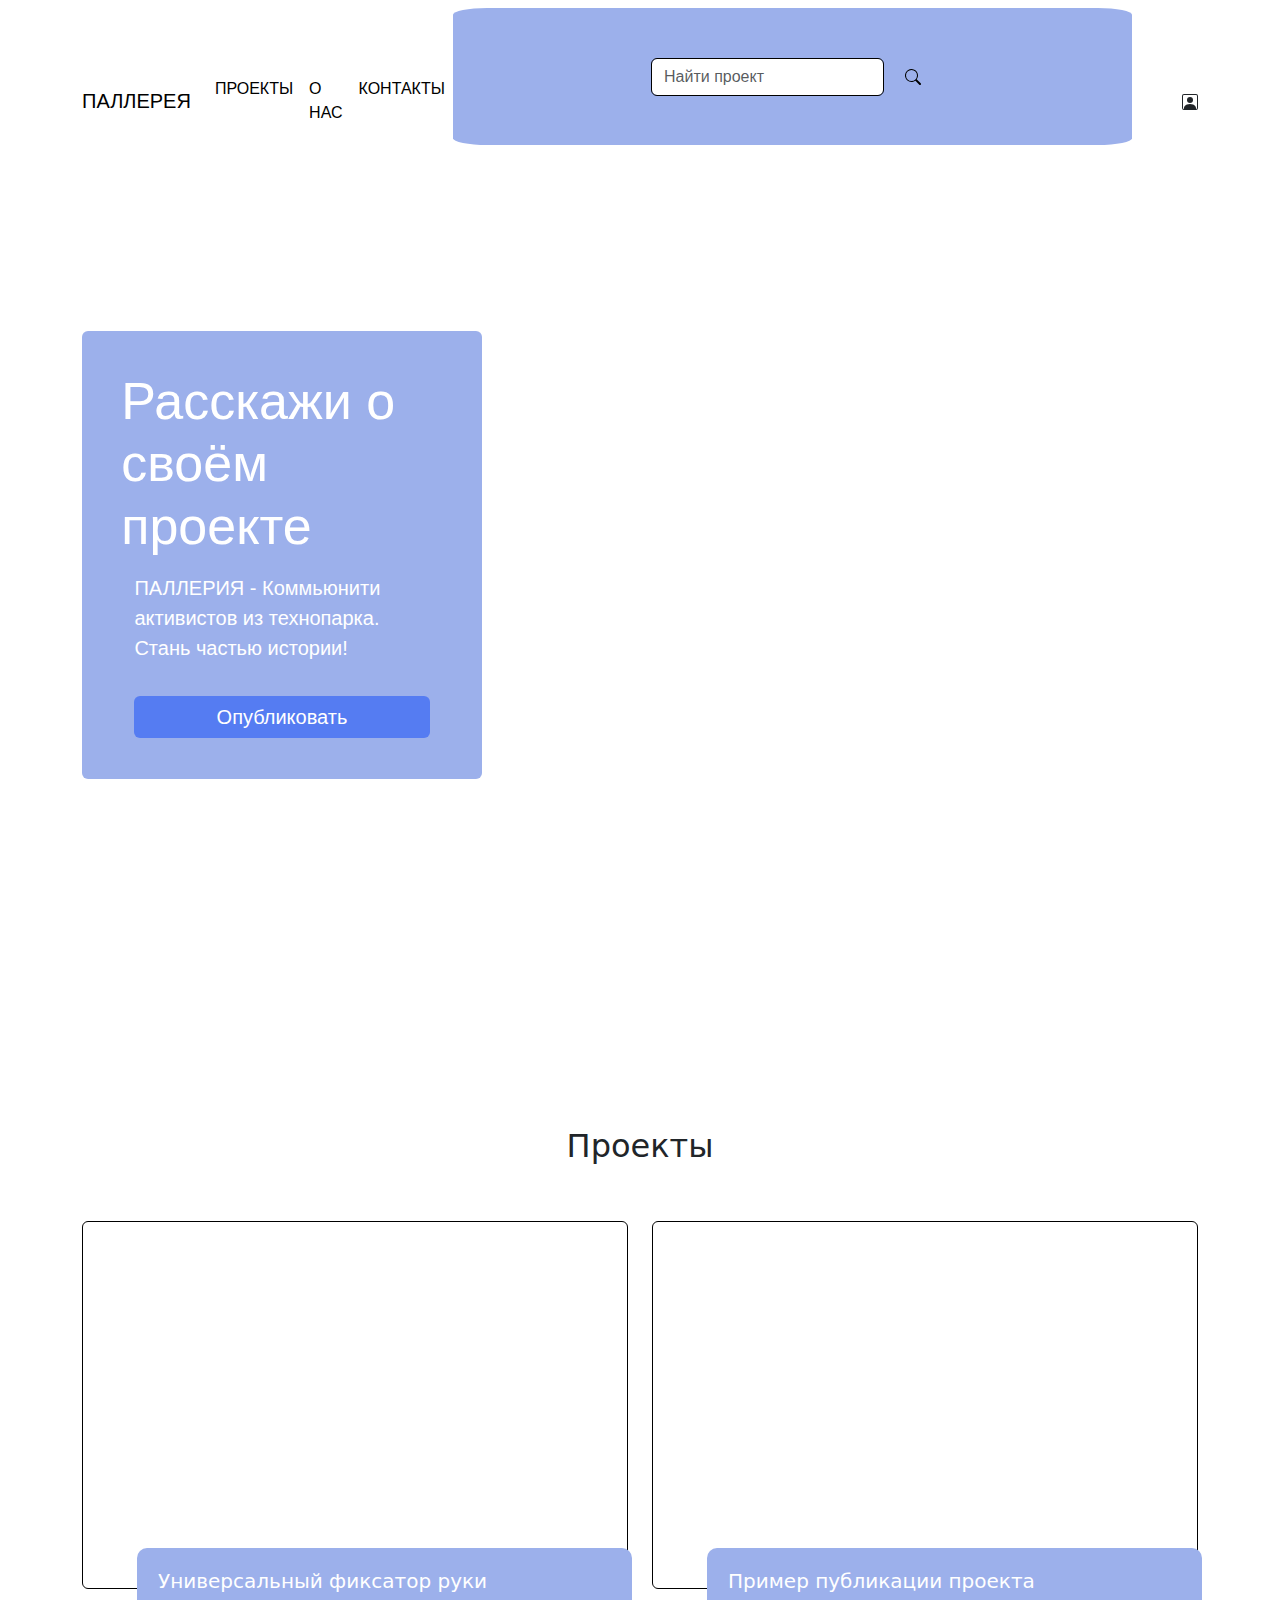
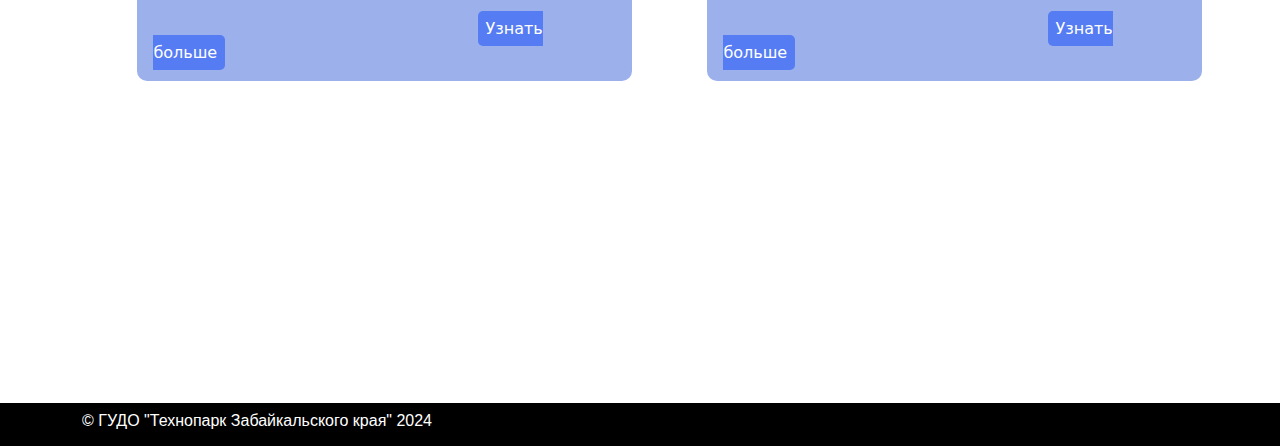
<file: static/saving.html>
<!DOCTYPE html>
<html lang="ru">
<head>
    <meta charset="UTF-8">
    <title>{{ title }}</title>
    <link rel="stylesheet" href="style.css">
    <link href="https://cdn.jsdelivr.net/npm/bootstrap@5.3.3/dist/css/bootstrap.min.css" rel="stylesheet" integrity="sha384-QWTKZyjpPEjISv5WaRU9OFeRpok6YctnYmDr5pNlyT2bRjXh0JMhjY6hW+ALEwIH" crossorigin="anonymous">
</head>
<body>
    <script src="https://cdn.jsdelivr.net/npm/bootstrap@5.3.3/dist/js/bootstrap.bundle.min.js" integrity="sha384-YvpcrYf0tY3lHB60NNkmXc5s9fDVZLESaAA55NDzOxhy9GkcIdslK1eN7N6jIeHz" crossorigin="anonymous"></script>

<header>
    <nav class="navbar navbar-expand-lg" id="hn">
        <div class="container-xl coloring naming">
          <a class="navbar-brand bold-c"href="#">ПАЛЛЕРЕЯ</a>
          <button class="navbar-toggler" type="button" data-bs-toggle="collapse" data-bs-target="#navbarSupportedContent" aria-controls="navbarSupportedContent" aria-expanded="false" aria-label="Toggle navigation">
            <span class="navbar-toggler-icon"></span>
          </button>
          <div class="collapse navbar-collapse" id="navbarSupportedContent">
            <ul class="nav-text-c navbar-nav me-auto mb-2 mb-lg-0">
              <li class="nav-item">
                <a class="nav-link" href="#">ПРОЕКТЫ</a>
              </li>
              <li class="nav-item">
                <a class="nav-link" href="#">О НАС</a>
              </li>
              <li class="nav-item">
                <a class="nav-link" href="#">КОНТАКТЫ</a>
              </li>

            </ul>
            <form class="d-flex form-c" role="search">
              <input class="form-control me-2" type="search" placeholder="Найти проект" aria-label="Search">
              <button class="btn" type="submit"><svg xmlns="http://www.w3.org/2000/svg" width="16" height="16" fill="currentColor" class="bi bi-search" viewBox="0 0 16 16">
                <path d="M11.742 10.344a6.5 6.5 0 1 0-1.397 1.398h-.001q.044.06.098.115l3.85 3.85a1 1 0 0 0 1.415-1.414l-3.85-3.85a1 1 0 0 0-.115-.1zM12 6.5a5.5 5.5 0 1 1-11 0 5.5 5.5 0 0 1 11 0"/>
              </svg></button>
            </form>
            <a class="nav-link" href="#" style="margin-left: 5%;"><svg xmlns="http://www.w3.org/2000/svg" width="16" height="16" fill="currentColor" class="bi bi-person-square" viewBox="0 0 16 16">
                <path d="M11 6a3 3 0 1 1-6 0 3 3 0 0 1 6 0"/>
                <path d="M2 0a2 2 0 0 0-2 2v12a2 2 0 0 0 2 2h12a2 2 0 0 0 2-2V2a2 2 0 0 0-2-2zm12 1a1 1 0 0 1 1 1v12a1 1 0 0 1-1 1v-1c0-1-1-4-6-4s-6 3-6 4v1a1 1 0 0 1-1-1V2a1 1 0 0 1 1-1z"/>
              </svg></a>
          </div>
        </div>
      </nav>
</header>
<div class="container-xl content naming">
    <div class="main-screen">
        <div class="card card-c" style="width: 25rem; height: 28rem">
            <div class="card-body">
              <h5 class="card-title card-title-c">Расскажи о своём проекте</h5>
              <p class="card-text card-text-c">ПАЛЛЕРИЯ - Коммьюнити активистов из технопарка.
                Стань частью истории!</p>
              <a href="#" class="btn" id="btn-c-public">Опубликовать</a>
            </div>
        </div>
    </div>
</div>
    <div id="projects">
        <div class="container-xl">
            <h5 id="project-title" style="font-size: 2rem;">Проекты</h5>
            <div class="row">

                <div class="col-sm-6 mb-3 mb-sm-0">
                  <div class="card project-card" style="height: 23rem; background-image: url('https://sun9-30.userapi.com/impg/S-y1PzWT4sllrOC3gUskOUFcn0YjgH0I94wa3w/64sbne7P3Sw.jpg?size=2560x1707&quality=95&sign=6009d8e0932a5c873985cda107f069c2&type=album');">
                    <div class="card-body card-body-c">
                      <h5 class="card-title">Универсальный фиксатор руки</h5>
                      <div style="height: 1rem; width: 1rem;"></div>
                      <a href="#" class=" btn-rc">Узнать больше</a>
                    </div>
                  </div>
                </div>

                <div class="col-sm-6 mb-3 mb-sm-0">
                    <div class="card project-card" style="height: 23rem; background-image: url('https://sun9-61.userapi.com/impg/G7x9ZTNYkCR5SltIIEy9XmrR6aWw3sAvMEPJiQ/hsqkeQjWZqI.jpg?size=2560x1707&quality=95&sign=264e1704a81533da933f7813dec216cf&type=album');">
                      <div class="card-body card-body-c">
                        <h5 class="card-title">Пример публикации проекта</h5>
                        <div style="height: 1rem; width: 1rem;"></div>
                        <a href="#" class=" btn-rc">Узнать больше</a>
                      </div>
                    </div>
                  </div>

              </div>
        </div>
    </div>

<footer class="grid naming">

    <nav class="navbar" id="fn">
        <div class="container-xl naming">
          <h2 class=" bold-c invers-nav-text-c"href="#">© ГУДО "Технопарк Забайкальского края" 2024</h2>
        </div>
    </nav>
</footer>
    </div>
</body>
</html>
</file>
<file: static/style.css>
.naming{
    font-family: "Play", sans-serif;
}
.bold-c{
    font-weight: 5;
}
.coloring{
    background-color: #FFFFFF;
}
#hn{
    background-color: #FFFFFF;
}
#fn{
    background-color: black;
}
.invers-nav-text-c{
    --bs-emphasis-color-rgb: white;
    color: #FFFFFF;
    --bs-navbar-brand-color: rgba(white, 1);
    --bs-navbar-color: rgba(var(--bs-emphasis-color-rgb), 1);
    --bs-body-color: white;
    font-size: 1rem;;
}
.nav-text-c{
    color: black;
    --bs-navbar-color: rgba(var(--bs-emphasis-color-rgb), 1);
    margin-left: auto;
    margin-right: auto;
}
.form-c{
    --bs-body-color: black;
    --bs-border-color: black;
}
.wrapper {
    display: flex;
    flex-direction: column;
    height: 100%;
  }
.content {
    flex: 1 0 auto;
}
footer{
    background-color: #3B3B3B;
    flex: 0 0 auto;
}

body{
   
    
  /* задает стартовое положение изображения на странице */
  background-position: center center;
  /* определяет размер изображения на странице */
  background-size: cover;
  /* свойство устанавливает, будет ли повторяться изображение и каким образом */
  background-repeat: no-repeat;
  /* cвойство определяет, будет ли фоновое изображение прокручиваться 
  вместе с остальной частью страницы или будет фиксированным */
  background-attachment: fixed;

}

.card-c{
    --bs-body-bg: #9CB0EB;
    --bs-border-width: 0px;
    margin-top: 10vw;
    border-radius: 5%;

}
.card-title-c{
    margin: 5%;
    font-size: 3.25rem;
    color: white;
    --bs-card-title-color: white;
}
.card-text-c{
    margin: 5%;
    font-size: 1.25rem;
    color: white;
}
#btn-c-public{
    margin: 5%;
    width: 90%;
    --bs-btn-bg: #557CF2;
    background-color: var(--bs-btn-bg);
    color: white;
    font-size: 1.25rem;
}
.btn-rc{
    background-color: #557CF2;
    padding: 8px;
    border-radius: 5px;
    text-decoration: none;
    color: white;
    margin-left: 70%; 
}
.main-screen{
    display: grid;
    height: 100vh;
}
#projects{
    position:static;
    left: 0;
    padding: 1%;
    width: 100%;
    height: 100vh;
    background-color: #FFFFFF;
}
#project-title{
    margin-right: auto;
    margin-left: auto;
    margin-top: 1%;
    text-align: center;
    margin-bottom: 5%;
}
.project-card{
    height: 30%;
    --bs-border-color-translucent: black;
    background-size: cover;
}
.card-body{
    margin: 5%;
}
.card-body-c{
    margin-top: 60%;
    margin-left: 10%;
    margin-bottom: 5%;
    margin-right: -1%;
    border-radius: 10px;
    background-color: #9CB0EB;
}
.card-img-top{
    border-radius: 1rem;
    margin: 5%;
}
.card-title{
    margin: 1%;
    margin-bottom: 5px;
    color: white;
    --bs-card-title-color: white;
}
.form-c{
    background-color: #9CB0EB;
    padding-left: 20%;
    padding-right: 20%;
    padding-top: 5%;
    padding-bottom: 5%;
    width: 80vh;
    border-radius: 5%;
    margin-bottom: 5%;
}
#white-form{
    background-color: #FFFFFF;
    background-image: none;
}   
.form-sizing{
    width: 70%;
    margin: auto;
}
</file>
